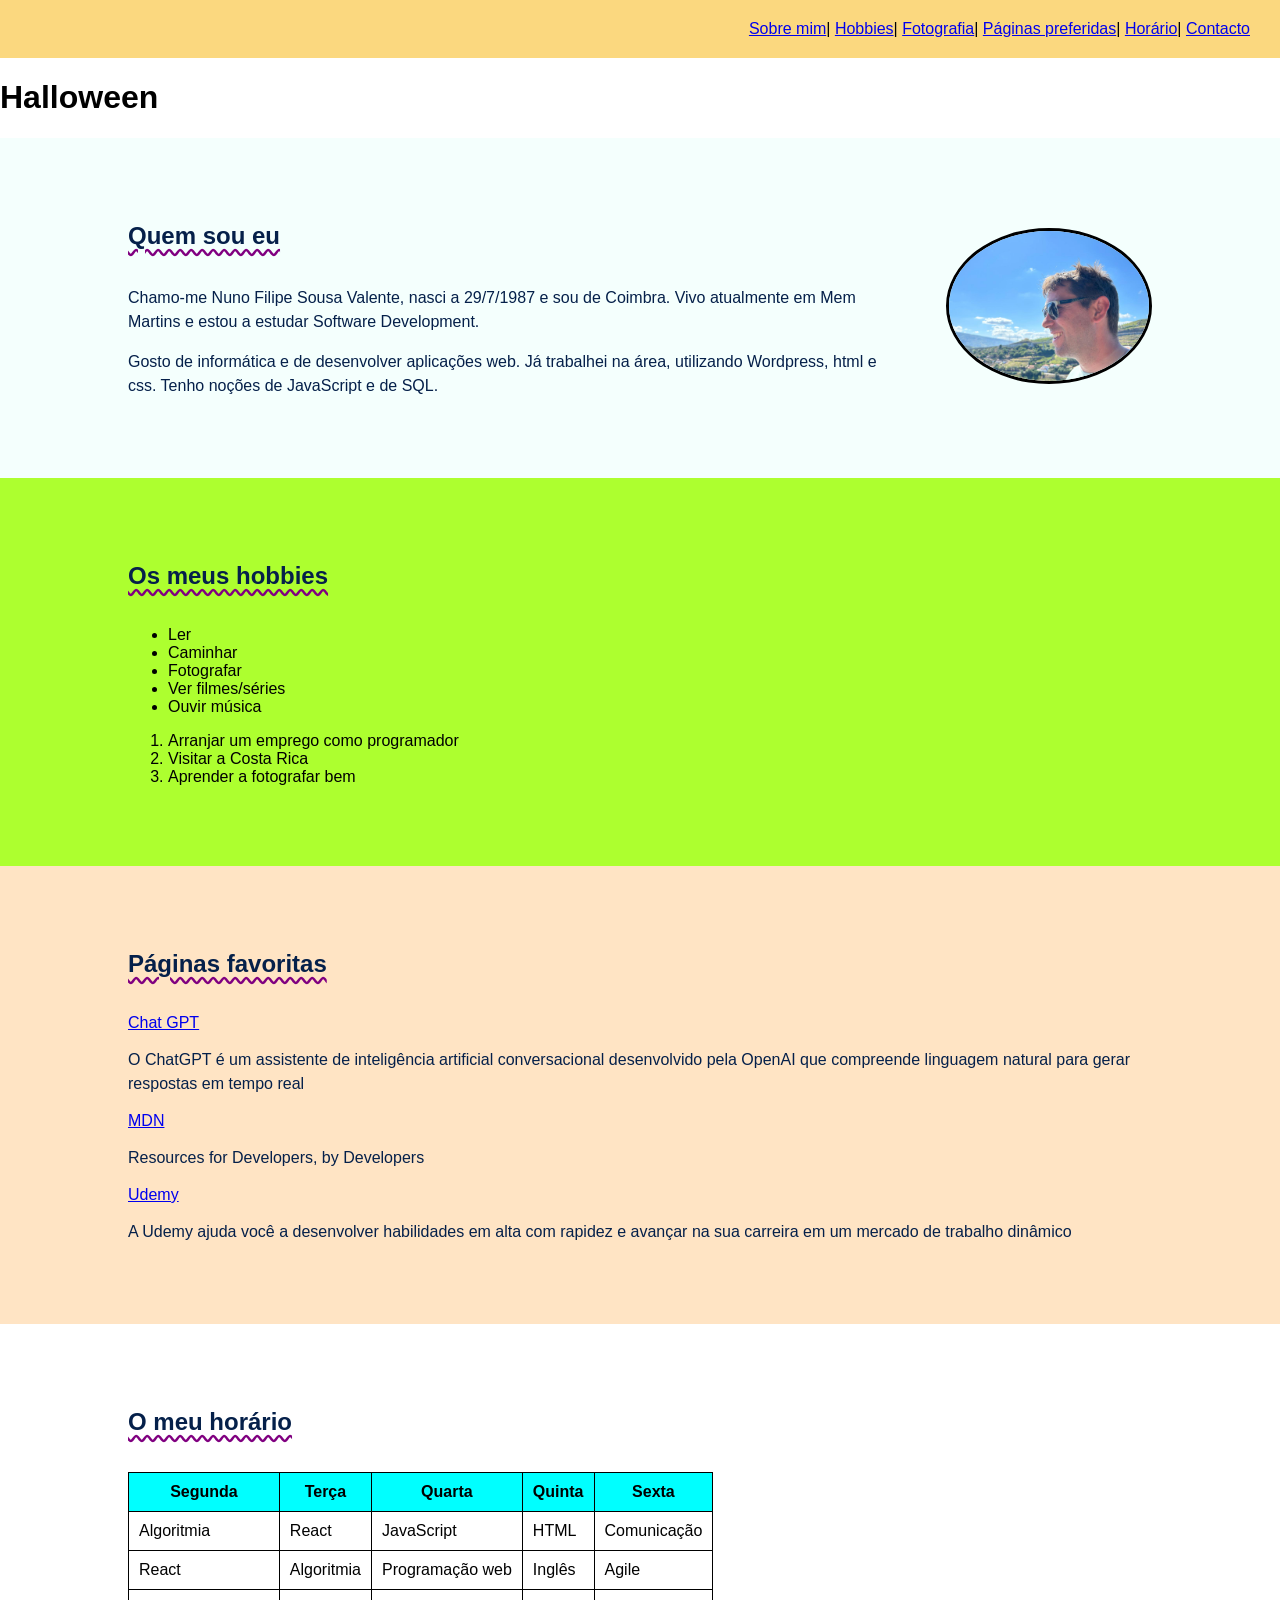
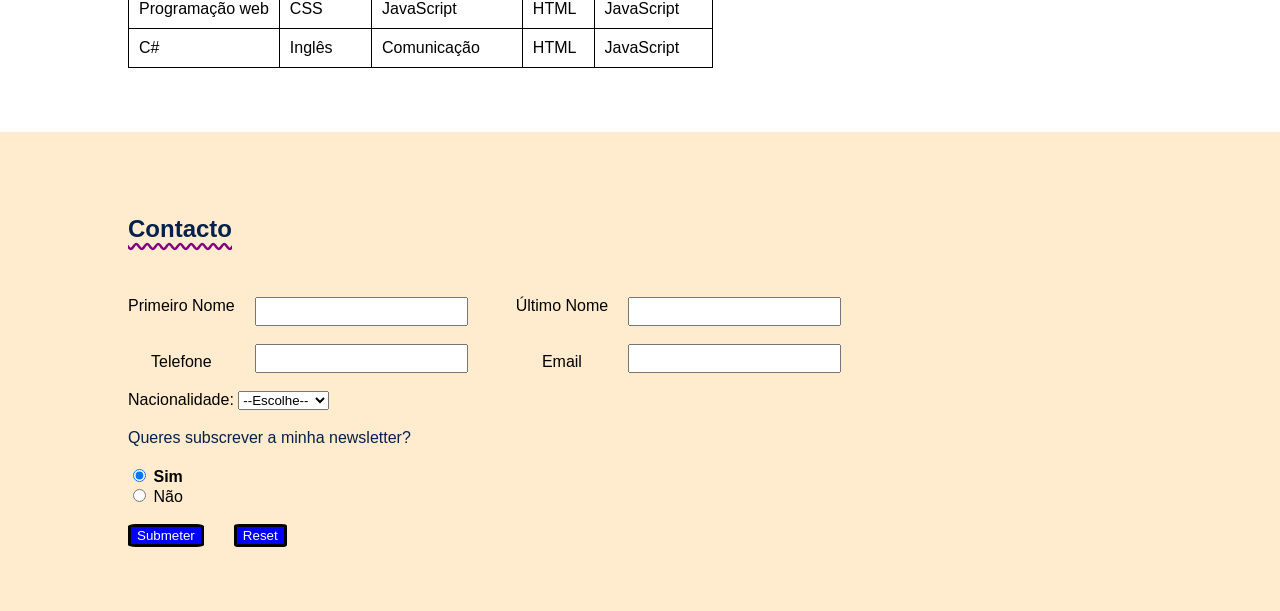
<file: index.html>
<!doctype html>
<html lang="en">
  <head>
    <meta charset="UTF-8" />
    <meta name="viewport" content="width=device-width, initial-scale=1.0" />
    <title>Página de Nuno Valente</title>
    <link rel="shortcut icon" href="imgs/favicon.png" type="image/x-icon" />
    <link rel="stylesheet" href="css/style.css">
  </head>
  <body>

<!-- menu de navegação -->
<section id="nav">
    <nav>
      
      <a href="#Sobre">Sobre mim</a>|
      <a href="#hobbies">Hobbies</a>|
      <a href="#image">Fotografia</a>|
      <a href="#links">Páginas preferidas</a>|
      <a href="#schedule">Horário</a>|
      <a href="#form">Contacto</a>

    </nav>
</section>
<h1>Halloween</h1>
    <!-- Quem sou eu -->
    <section id="Sobre">
      
      <div><img src="imgs/nuno.jpg" alt="foto-perfil" width="200px" /></div>
      <div>
        <h2>Quem sou eu</h2>
      <p>
        Chamo-me Nuno Filipe Sousa Valente, nasci a 29/7/1987 e sou de Coimbra.
        Vivo atualmente em Mem Martins e estou a estudar Software Development.
      </p>

      <p>
        Gosto de informática e de desenvolver aplicações web. Já trabalhei na
        área, utilizando Wordpress, html e css. Tenho noções de JavaScript e de
        SQL.
      </p>
    </div>
    </section>

    <!-- Hobbies -->
    <section id="hobbies">
      <h2>Os meus hobbies</h2>
      <ul>
        <li>Ler</li>
        <li>Caminhar</li>
        <li>Fotografar</li>
        <li>Ver filmes/séries</li>
        <li>Ouvir música</li>
      </ul>

      <ol>
        <li>Arranjar um emprego como programador</li>
        <li>Visitar a Costa Rica</li>
        <li>Aprender a fotografar bem</li>
      </ol>
    </section>
    

    

    <!-- Links favoritos -->

    <section id="links">
      <h2>Páginas favoritas</h2>
      <div>
        
        <a href="https://chatgpt.com/">Chat GPT</a>
        <p>
        O ChatGPT é um assistente de inteligência artificial conversacional
        desenvolvido pela OpenAI que compreende linguagem natural para gerar
        respostas em tempo real
        </p>
      </div>
    
        <a href="https://developer.mozilla.org/en-US/">MDN</a>
        <br />
        <p>Resources for Developers, by Developers</p>
      
     
      </div>
      <div>
        <a href="https://www.udemy.com/">Udemy</a><br />
        <p>
        A Udemy ajuda você a desenvolver habilidades em alta com rapidez e
        avançar na sua carreira em um mercado de trabalho dinâmico
        </p>
      </div>
    </section>
    <section id="schedule">
      <!-- Horário/Tabela -->

      <h2>O meu horário</h2>
      <table id="table">
        <thead>
          <tr>
            <th>Segunda</th>
            <th>Terça</th>
            <th>Quarta</th>
            <th>Quinta</th>
            <th>Sexta</th>
          </tr>
        </thead>
        <tbody>
          <tr>
            <td>Algoritmia</td>
            <td>React</td>
            <td>JavaScript</td>
            <td>HTML</td>
            <td>Comunicação</td>
          </tr>
          <tr>
            <td>React</td>
            <td>Algoritmia</td>
            <td>Programação web</td>
            <td>Inglês</td>
            <td>Agile</td>
          </tr>
          <tr>
            <td>Programação web</td>
            <td>CSS</td>
            <td>JavaScript</td>
            <td>HTML</td>
            <td>JavaScript</td>
          </tr>
          <tr>
            <td>C#</td>
            <td>Inglês</td>
            <td>Comunicação</td>
            <td>HTML</td>
            <td>JavaScript</td>
          </tr>
          
          </tr>
        </tbody>
      </table>
    </section>

    <!-- Formulário -->

    <section id="form">
      <h2>Contacto</h2>
      <br />
      <form id="form1" action="utilit/success.html">
        <div id="input">
          <div class="coluna">
            <div class="left">
              <label for="firstname">Primeiro Nome</label><br>
              <label for="phone">Telefone</label>
            </div>
            <div class="right">
              <input id="firstname" type="text" /><br>
              <input id="phone" type="number" />
            </div>
          </div>

          <div class="coluna">
            <div class="left">
              <label for="lastname">Último Nome</label><br>
              <label for="email">Email</label>
            </div>
            <div class="right">   
              <input id="lastname" type="text" /><br>
              <input id="email" type="email" required />
            </div>
          </div>
        </div>
       
        </div>
        <label for="nation">Nacionalidade:</label>
        <select name="nationality" id="nation">
          <option value="">--Escolhe--</option>
          <option value="PT">Portuguesa</option>
          <option value="US">Americana</option>
          <option value="ESP">Espanhola</option>
        </select>
        <p>Queres subscrever a minha newsletter?</p>
        <div>
          <input type="radio" id="yes" name="radio" value="yes" checked />
          <label for="yes"><strong>Sim</strong></label>
        </div>
        <div>
          <input type="radio" id="no" name="radio" value="no" />
          <label for="no">Não</label>
        </div>
        <br />
        <button type="submit">Submeter</button>
        <button type="reset">Reset</button>
      </form>
    </section>
  </body>
</html>
</file>
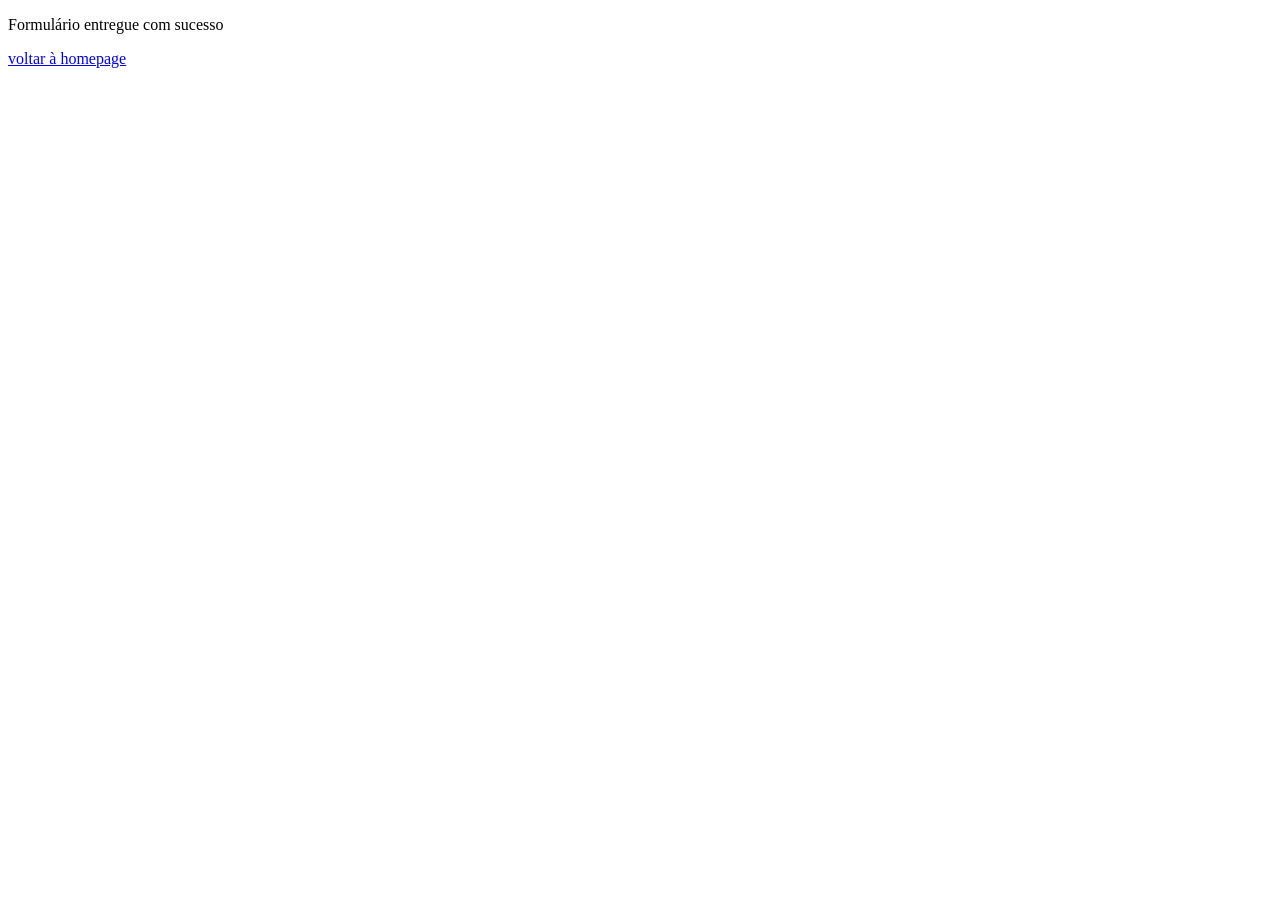
<file: utilit/success.html>
<!doctype html>
<html lang="en">
  <head>
    <meta charset="UTF-8" />
    <meta name="viewport" content="width=device-width, initial-scale=1.0" />
    <title>Document</title>
  </head>
  <body>
    <p>Formulário entregue com sucesso</p>
    <a href="../index.html">voltar à homepage</a>
  </body>
</html>
</file>
<file: css/style.css>
body {
  font-family: Arial, Helvetica, sans-serif;
  margin: 0;
  padding: 0;
  overflow-x: hidden;
}

p {
  color: #05204a;
  line-height: 1.5em;
}

h2 {
  color: #05204a;
  margin-bottom: 1.5em;
  text-decoration: underline wavy purple;
  text-underline-offset: 5px;
}
/* menu de navegação */
#nav {
  text-align: right;
  padding: 20px 0;
  background-color: #fbd87f;
}

nav {
  padding-right: 30px;
}

#nav > a,
a:visited {
  color: black;
}

#nav > a:hover {
  color: white;
}
/* secção sobre */
#Sobre {
  padding: 5% 10%;
  background-color: #f4fffd;
  display: flex;
  flex-direction: row-reverse;
  align-items: center;
  gap: 5%;
}
img {
  border: solid 3px;
  border-radius: 50%;
}

#image {
  background-color: bisque;

  padding: 2em 0;
}
/* secção hobbies */
#hobbies {
  padding: 5% 10%;
  background-color: greenyellow;
}

img {
  border: solid 3px;
  border-radius: 50%;
}
/* secção links */
#links {
  background-color: bisque;
  padding: 5% 10%;
}
/* secção horario */
#schedule {
  padding: 5% 10%;
}

#table {
  border: solid 1px black;
  border-collapse: collapse;
}
th,
td {
  border: 1px solid black;
  padding: 10px;
}
th {
  background-color: aqua;
}
/* secção formulario */
#form {
  padding: 5% 10%;
  background-color: blanchedalmond;
  width: 100%;
}

#form1 input {
  padding: 5px 20px;
}

#input {
  display: flex;
  flex-direction: row;
  gap: 3em;
  margin: 0;
}

.coluna {
  display: flex;
  flex-direction: row;
  text-align: center;
  gap: 20px;
}
.left {
  display: flex;
  flex-direction: column;
}

.left > label {
  margin-bottom: 20px;
}

.right {
  display: flex;
  flex-direction: column;
}

#form1 > button {
  color: white;
  background-color: blue;
  border: black solid 3px;
  border-radius: 10%;
  margin-right: 2%;
}

#form1 > button:hover {
  transform: scale(1.1);
}

@media (max-width: 768px) {
  #nav > a {
    display: flex;
    flex-direction: column;
  }
}
</file>
